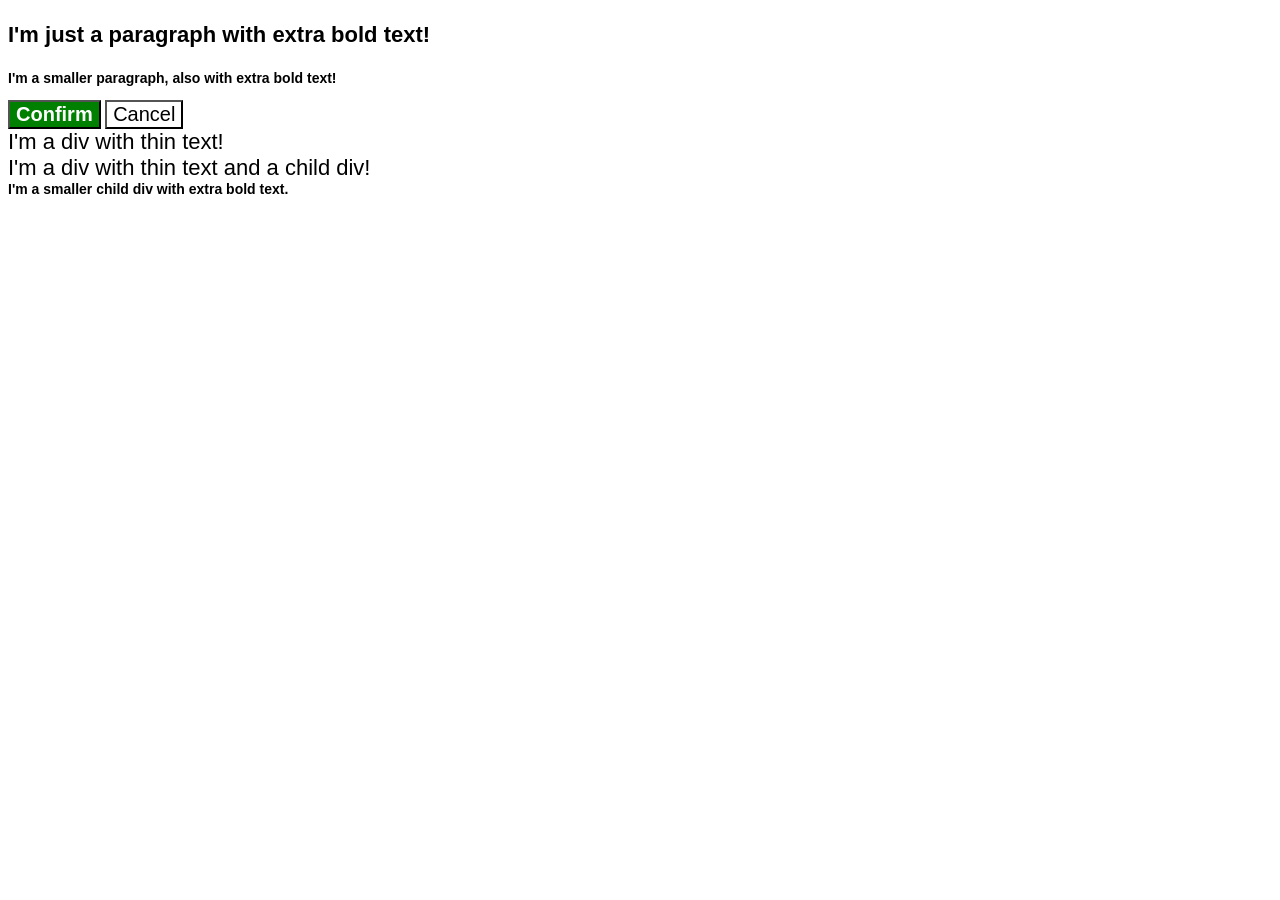
<file: foundations/cascade/01-cascade-fix/index.html>
<!doctype html>
<html lang="en">
  <head>
    <meta charset="UTF-8" />
    <meta http-equiv="X-UA-Compatible" content="IE=edge" />
    <meta name="viewport" content="width=device-width, initial-scale=1.0" />
    <title>Fix the Cascade</title>
    <link rel="stylesheet" href="style.css" />
  </head>
  <body>
    <p class="para">I'm just a paragraph with extra bold text!</p>
    <p class="para small-para">
      I'm a smaller paragraph, also with extra bold text!
    </p>

    <button id="confirm-button" class="button confirm">Confirm</button>
    <button id="cancel-button" class="button cancel">Cancel</button>

    <div class="text">I'm a div with thin text!</div>
    <div class="text">
      I'm a div with thin text and a child div!
      <div class="text child">
        I'm a smaller child div with extra bold text.
      </div>
    </div>
  </body>
</html>
</file>
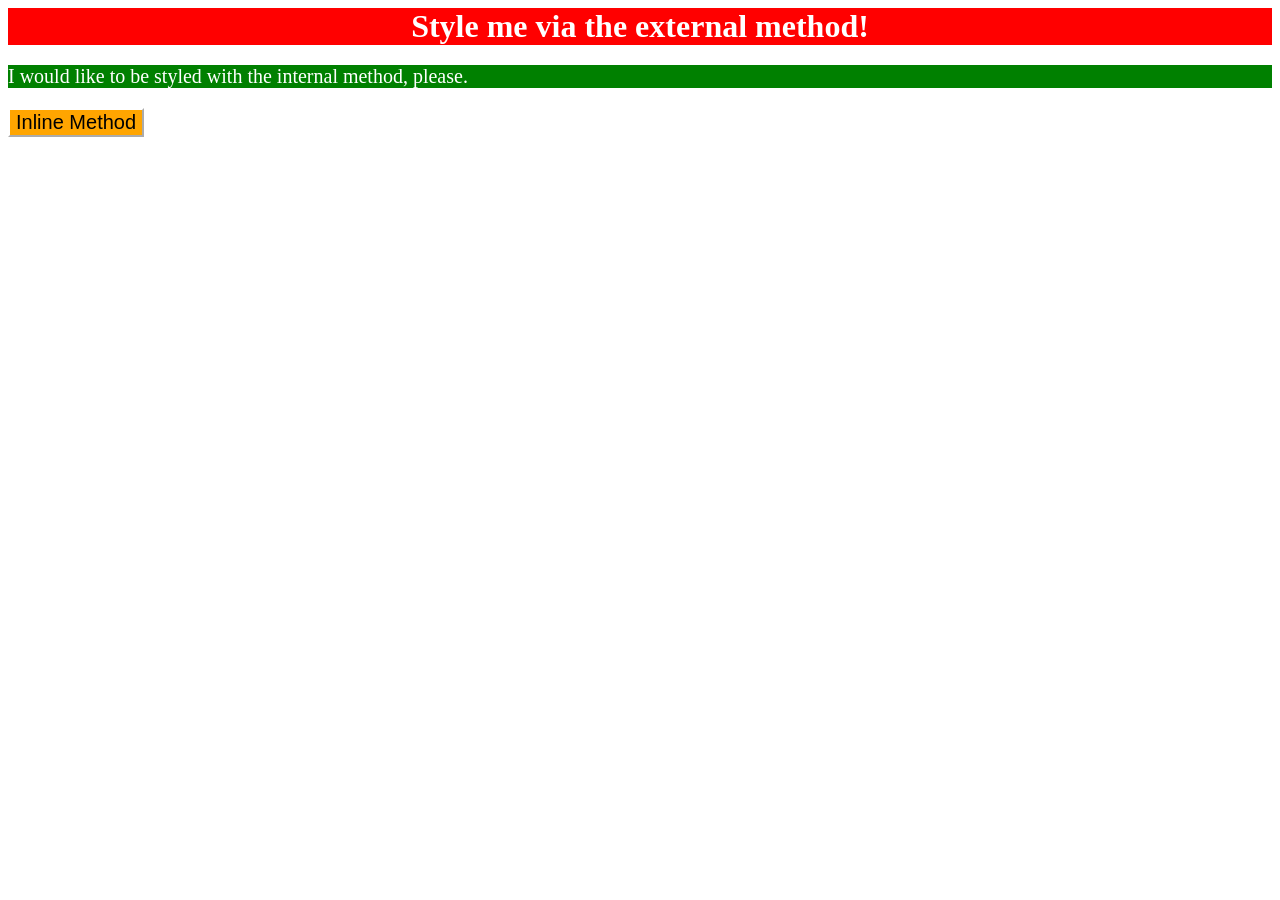
<file: foundations/intro-to-css/01-css-methods/index.html>
<!doctype html>
<html lang="en">
  <head>
    <meta charset="UTF-8" />
    <meta http-equiv="X-UA-Compatible" content="IE=edge" />
    <meta name="viewport" content="width=device-width, initial-scale=1.0" />
    <title>Methods for Adding CSS</title>
    <link rel="stylesheet" href="styles.css" />
    <style>
      p {
        color: white;
        background-color: green;
        font-size: 20px;
      }
    </style>
  </head>
  <body>
    <div>Style me via the external method!</div>
    <p>I would like to be styled with the internal method, please.</p>
    <button
      style="background-color: orange; border-color: white; font-size: 20px"
    >
      Inline Method
    </button>
  </body>
</html>
</file>
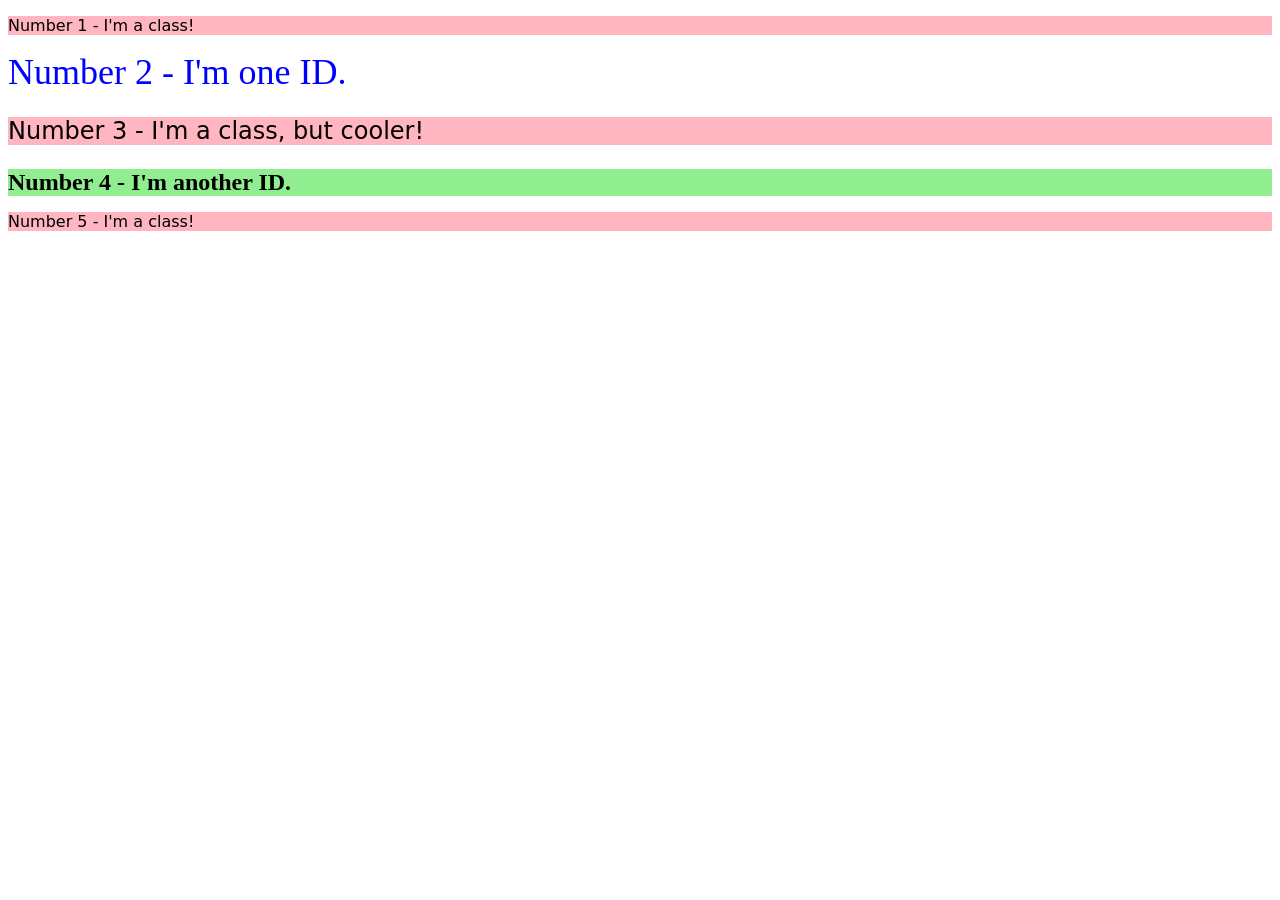
<file: foundations/intro-to-css/02-class-id-selectors/index.html>
<!doctype html>
<html lang="en">
  <head>
    <meta charset="UTF-8" />
    <meta http-equiv="X-UA-Compatible" content="IE=edge" />
    <meta name="viewport" content="width=device-width, initial-scale=1.0" />
    <title>Class and ID Selectors</title>
    <link rel="stylesheet" href="style.css" />
  </head>
  <body>
    <p class="oddNum">Number 1 - I'm a class!</p>
    <div id="divOne">Number 2 - I'm one ID.</div>
    <p class="oddNum size">Number 3 - I'm a class, but cooler!</p>
    <div class="size" id="divTwo">Number 4 - I'm another ID.</div>
    <p class="oddNum">Number 5 - I'm a class!</p>
  </body>
</html>
</file>
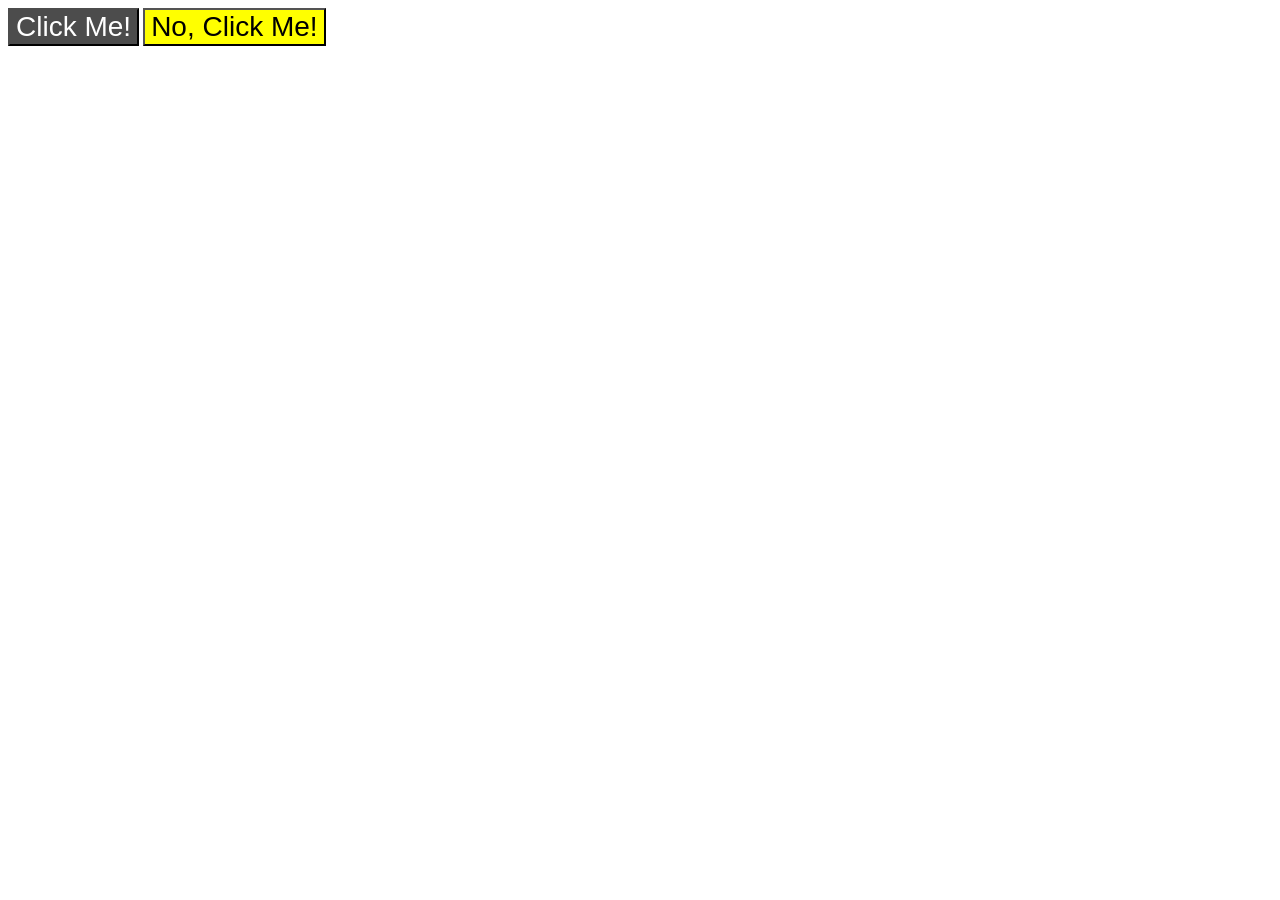
<file: foundations/intro-to-css/03-grouping-selectors/index.html>
<!doctype html>
<html lang="en">
  <head>
    <meta charset="UTF-8" />
    <meta http-equiv="X-UA-Compatible" content="IE=edge" />
    <meta name="viewport" content="width=device-width, initial-scale=1.0" />
    <title>Grouping Selectors</title>
    <link rel="stylesheet" href="style.css" />
  </head>
  <body>
    <button class="firstbtn">Click Me!</button>
    <button class="secondbtn">No, Click Me!</button>
  </body>
</html>
</file>
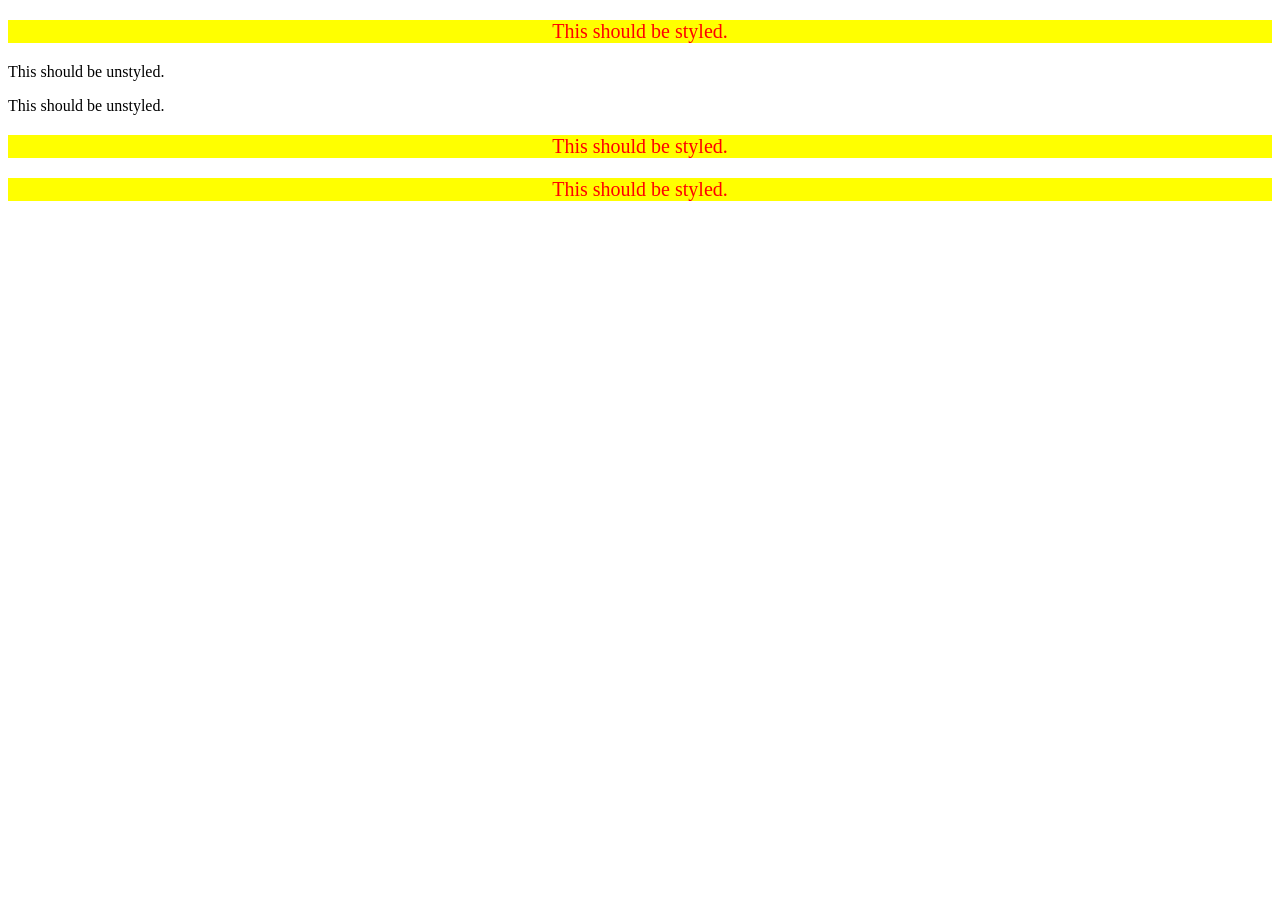
<file: foundations/intro-to-css/05-descendant-combinator/index.html>
<!doctype html>
<html lang="en">
  <head>
    <meta charset="UTF-8" />
    <meta http-equiv="X-UA-Compatible" content="IE=edge" />
    <meta name="viewport" content="width=device-width, initial-scale=1.0" />
    <title>Descendant Combinator</title>
    <link rel="stylesheet" href="style.css" />
  </head>
  <body>
    <div class="container">
      <p class="text">This should be styled.</p>
    </div>
    <p class="text">This should be unstyled.</p>
    <p class="text">This should be unstyled.</p>
    <div class="container">
      <p class="text">This should be styled.</p>
      <p class="text">This should be styled.</p>
    </div>
  </body>
</html>
</file>
<file: foundations/cascade/01-cascade-fix/style.css>
body {
  font-family: Arial, Helvetica, sans-serif;
}

.para,
.small-para {
  color: hsl(0, 0%, 0%);
  font-weight: 800;
}

.para.small-para {
  font-size: 14px;
  font-weight: 800;
}

p.para {
  font-size: 22px;
}

#confirm-button {
  background: green;
  color: white;
  font-weight: bold;
}

.button {
  background-color: rgb(255, 255, 255);
  color: rgb(0, 0);
  font-size: 20px;
}

.text.child {
  color: rgb(0, 0, 0);
  font-weight: 800;
  font-size: 14px;
}

div.text {
  color: rgb(0, 0, 0);
  font-size: 22px;
  font-weight: 100;
}
</file>
<file: foundations/intro-to-css/01-css-methods/styles.css>
div {
  color: white;
  background-color: red;
  font-weight: 700;
  text-align: center;
  font-size: 32px;
}
</file>
<file: foundations/intro-to-css/02-class-id-selectors/style.css>
/* Add CSS Styling */
.oddNum {
  background-color: rgb(255, 182, 193);
  font-family: Verdana, "DejaVu Sans", sans-serif;
}

#divOne {
  color: rgb(0, 0, 255);
  font-size: 36px;
}

#divTwo {
  background-color: rgb(144, 238, 144);
  font-weight: bold;
}

.size {
  font-size: 24px;
}
</file>
<file: foundations/intro-to-css/03-grouping-selectors/style.css>
/* Add CSS Styling */
.firstbtn {
  background-color: #4c4c4c;
  border-color: #4c4c4c;
  color: white;
}

.secondbtn {
  background-color: #ffff00;
}

.firstbtn,
.secondbtn {
  font-size: 28px;
  font-family: Helvetica, "Times New Roman", "sans-serif";
}
</file>
<file: foundations/intro-to-css/05-descendant-combinator/style.css>
/* Add CSS Styling */
.container .text {
  background-color: yellow;
  color: red;
  font-size: 20px;
  text-align: center;
}
</file>
